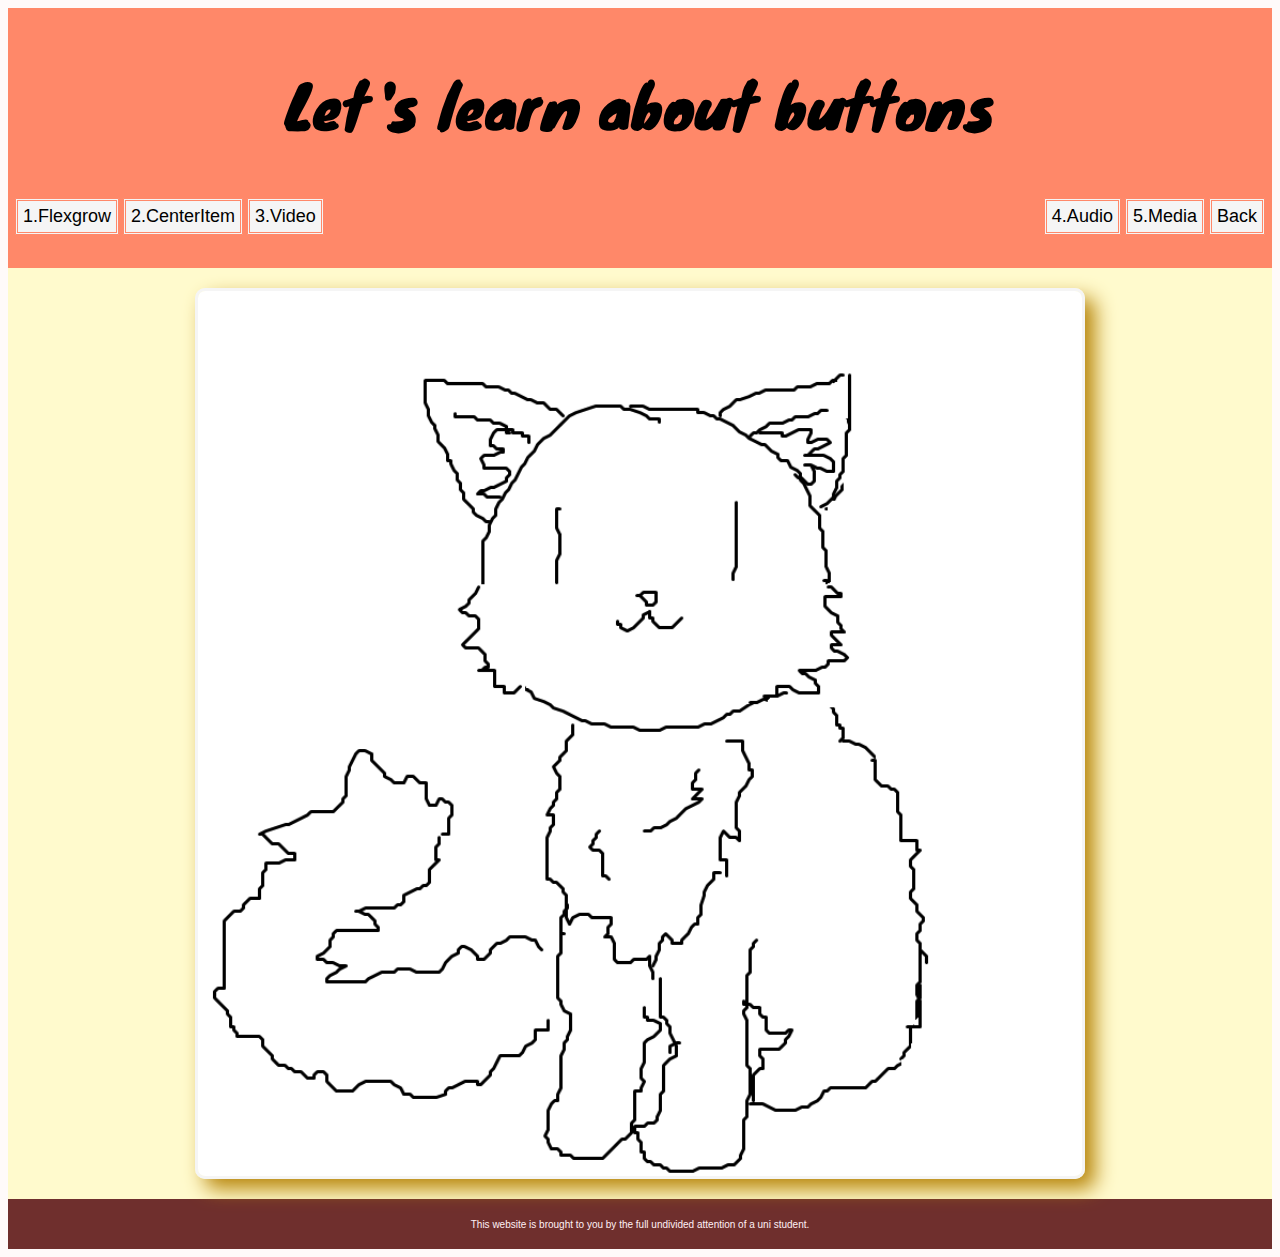
<file: button.html>
<!DOCTYPE html>
<html lang="en">
    <head>
        <meta charset="UTF-8">
        <meta http-equiv="X-UA-Compatible" content="IE=edge">
        <meta name="viewport" content="width=device-width, initial-scale=1.0">

        <link rel="stylesheet" href="styles.css">
        <style>
            @import url('https://fonts.googleapis.com/css2?family=Knewave&display=swap');
        </style>

        <title>Let's Flexbox!</title>

    </head>

    <body>

        <!--Header title and menu begin here-->
        <header>
            <h1 class="knewave">Let's learn about buttons</h1>
            <ul>
                <div class="container-navigation">
                    <a href="#section-one">
                        <button>1.Flexgrow</button>
                    </a>
                    
                    <a href="#section-two">
                        <button>2.CenterItem</button>
                    </a>
                    
                    <a href="#section-three">
                        <button>3.Video</button>
                    </a>
                    
                    <a href="#section-four" class="push">
                        <button >4.Audio</button>
                    </a>
                    
                    <a href="#section-five">
                        <button>5.Media</button>
                    </a>
                    
                    <a href="index.html" target="_blank"><button>Back</button></a>
                </div>
            </ul>

        </header>
        
        <!-- end of header information here -->
    
        <main>
            <section class="button-one-section">
                <img class="button-top-img" src="images/cat.png">
            </section>
        </main> 
        <footer>
            <p>This website is brought to you by the full undivided attention of a uni student.</p>
        </footer>
    </body>
</html>
</file>
<file: styles.css>
body{
    background-color: snow;
}

/* header sytles */

header {
    background-color: #FF8869;
    padding: 10px 0px 10px 0px;
}

h1{
    font-family: Verdana, Geneva, Tohoma, sans-serif;
    font-size: 60px;
    text-align: center;
}

ul{
    list-style-type: none;
    padding: 5px;
}

.container-navigation{
    display: flex;
    flex-wrap: wrap;
    flex-direction: row;
    align-items: flex-start;
}

.push{
    margin-left: auto;
}

/* section one flex grow and shrink */

.section-one {
    background-color: lemonchiffon;  
}

.flexgrow-container {
    display: flex;
}

.box1 {
    background-color: #6F2F2D;
    height: 200px;
    flex: 1 1 auto;
}

.box2 {
    background-color: #7F3F3D;
    height: 200px;
    flex: 2 1 auto;
}

.box3 {
    background-color: #8F4F4D;
    height: 200px;
    flex: 1 1 auto;
}

/* section 2 center item */

.section-two {
    background-color: #D45B57;
    height: 700px;
    display: flex;
    align-items: center;
    justify-content: center;
    flex-wrap: wrap;
}

/* section 3 youtube video */

.section-three {
    background-color: #FF6E69;
    height: 800px;
    align-items: center;
    justify-content: center;
    display: flex;
    flex-wrap: wrap;
    flex-direction: row;
}

iframe { 
    padding: 5px;
}


/* section 4 embed audio */

.section-four {
    background-color: #B34D49;
    height: 500px;
    align-items: center;
    justify-content: center;
    display: flex;
    flex-wrap: wrap;
    flex-direction: row;
}

/* section 5 media items */

.section-five {
    background-color: #913E3B;
}

.media-container{
    display: flex;
    justify-content: flex-start;
    flex-wrap: wrap;
    padding: 15px 25px 15px 15px;
}

.media-container .mediacontent{
    flex: 1;
    padding: 10px;
}

.media-content{
    font-family: Verdana, Geneva, Tahoma, sans-serif;
    color: navy;
    font-size: 20px;
}

button{
    font-family: Verdana, Geneva, Tahoma, sans-serif;
    font-size: large;
    padding: 5px;
    margin: 0px 3px;
    border: 3px double #FF8869;
    border-radius: 1px;
    background-color: whitesmoke;
    margin: 2px;
    transition-duration: .4s;
}

button:hover{
    background-color: #FF8869;
    border: 3px double whitesmoke;
    border-radius: 25px;
    box-shadow: 0px 5px #C96C53;
    transform: translateY(-4px);
}

button:active{
    background-color: #FF8869;
    border: 3px double whitesmoke;
    border-radius: 25px;
    box-shadow: 0px 0px #C96C53;
    transform: translateY(4px);
}

footer{
    background-color: #6F2F2D;
    height: 30px;
    text-align: center;
    font-family: 'Segoe UI', 'Segoe UI', Tahoma, Geneva, Verdana, sans-serif;
    font-size: x-small;
    color: lavenderblush;
    padding: 10px 0px;
}

/* Button Page Exclusives */
.button-one-section{
    background-color:lemonchiffon;
    padding: 20px 0px;
    display: flex;
    justify-content: center;
    align-items: center;
}
.button-top-img{
    border: 3px solid whitesmoke;
    border-radius: 10px;
    box-shadow: 10px 10px 20px darkgoldenrod;
    width: 70%;
}

.knewave {
    font-family: "Knewave", system-ui;
    font-weight: 400;
    font-style: normal;
}

.flegrei{
    font-family: "flegrei", sans-serif;
    font-weight: 400;
    font-style: normal;
}
</file>
